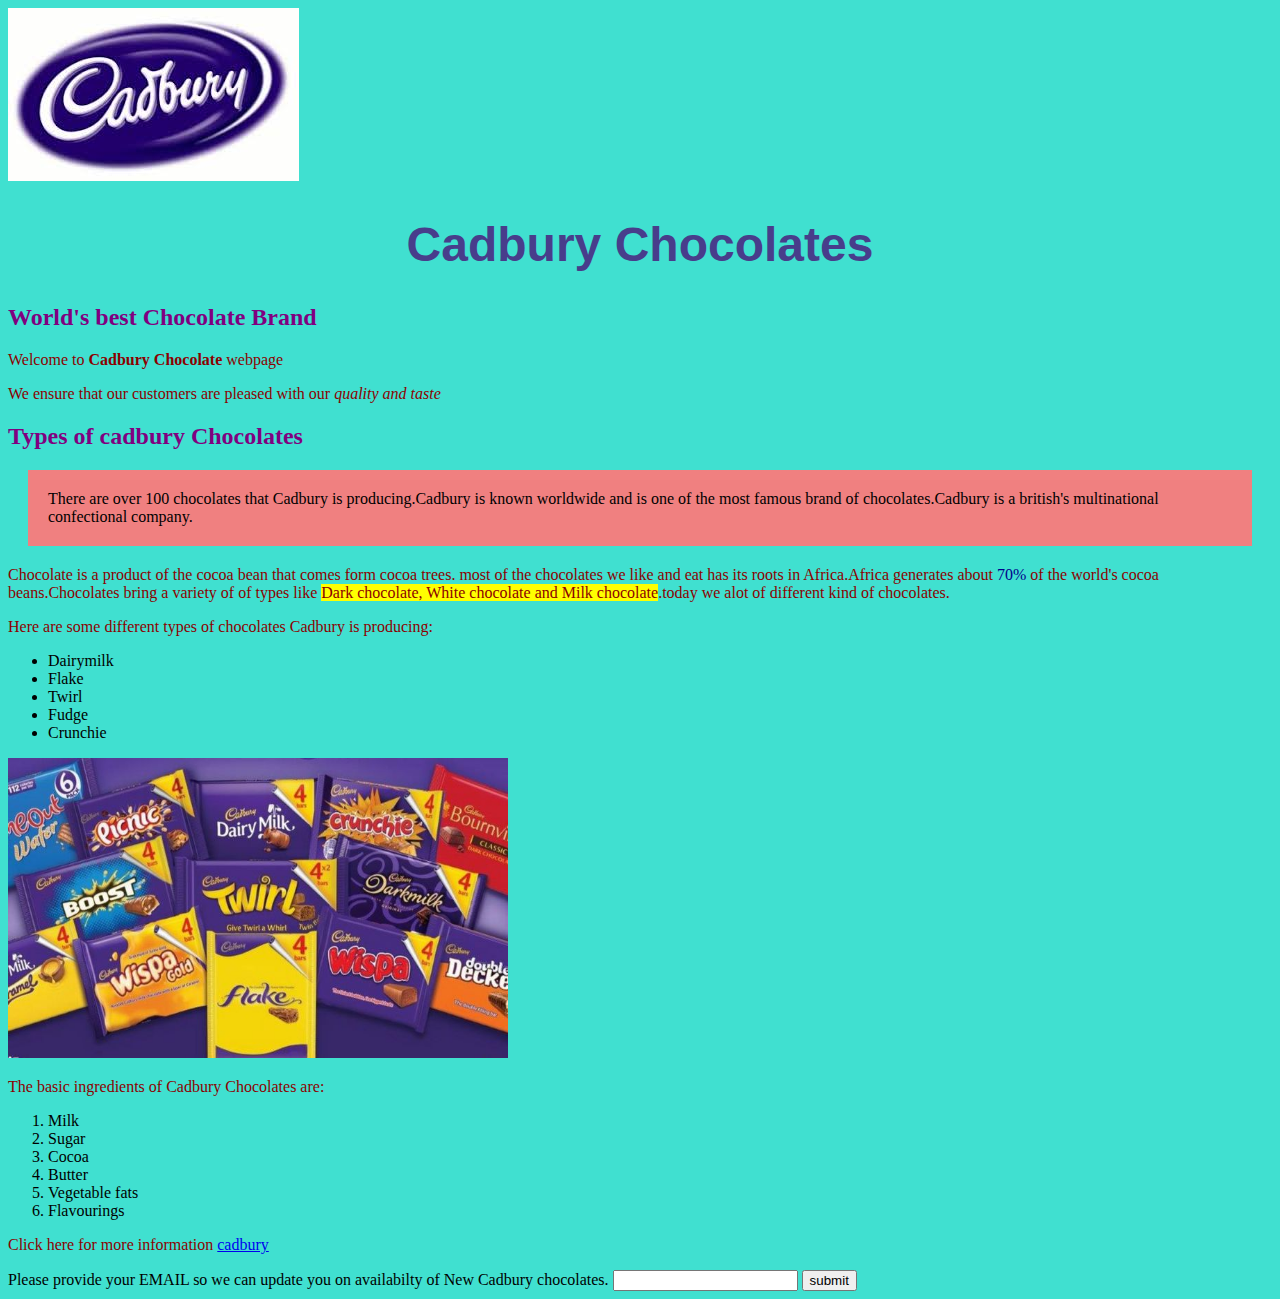
<file: index.html>
<!DOCTYPE html>
<html>
    <head>
        
        <title>Cadbury Website</title>
        
        <link href="css/styles.css" rel="stylesheet" type="text/css">
    </head>
    <body>

            <img src="images/cadbury.jpeg" alt="A photo of Cadbury logo">   
        <h1>Cadbury Chocolates</h1>
        <h2>World's best Chocolate Brand</h2>
    
    
    <p>Welcome to <strong>Cadbury Chocolate</strong> webpage</p>
    <p>We ensure that our customers are pleased with our <em>quality and taste</em></p>
    
    <h2>Types of cadbury Chocolates</h2>
    
    <div class="chocolates">
    <div class="test-box">There are over 100 chocolates that Cadbury is producing.Cadbury is known worldwide and is one of the most famous brand of chocolates.Cadbury is a british's multinational confectional company.</div>
    
    <p>Chocolate is a product of the cocoa bean that comes form cocoa trees. most of the chocolates we like and eat has its roots in Africa.Africa generates about <span style="color:darkblue;">70% </span>of the world's cocoa beans.Chocolates bring a variety of of types like <span class="highlight">Dark chocolate, White chocolate and Milk chocolate</span>.today we alot of different kind of chocolates.
    <p>Here are some different types of chocolates Cadbury is producing:</p>
    <ul>
        <li>Dairymilk</li>
        <li>Flake</li>
        <li>Twirl</li>
        <li>Fudge</li>
        <li>Crunchie</li>
    </ul>
    </div>
    <div class="box">
        <img src="images/chocolates.jpg" height="300" width="500" alt="A photo of Cadbury chocolates"></div>

    <p>The basic ingredients of Cadbury Chocolates are:</p>
    <ol>
        <li>Milk</li>
        <li>Sugar</li>
        <li>Cocoa</li>
        <li>Butter</li>
        <li>Vegetable fats</li>
        <li>Flavourings</li>
    </ol>
    
    <p>Click here for more information <a href="http://cadbury.co.uk">cadbury</a></p>
        
    Please provide your EMAIL so we can update you on availabilty of New Cadbury chocolates.
        <label><E-mail></label>
        <input type="text" name="Email">
        <button class="submitbutton">submit</button>
        

    
    </body>
</html>
</file>
<file: css/styles.css>
h1 {
    color: darkslateblue;
    text-align: center;
    font-size: 300%;
    font-family: Arial, Helvetica, sans-serif;
}
h2 {
    color: purple;
    text-align: left;
    font-family: serif;
    font-size: 150%;
}
p {
    color: darkred;
    text-align: left;
    font-size: 100%;
    font-family: Georgia, 'Times New Roman', Times, serif;
}

body {
    background-color: turquoise;
}

li{
    text-align: left;
}
img {
    text-align: center;
}
.chocolate{
    color: darkgreen;
}
.test-box {
    background-color: lightcoral;
    padding: 20px;
    border: 20px darkblue;
    margin: 20px;
}

.highlight {
    background-color: yellow;
}
</file>
